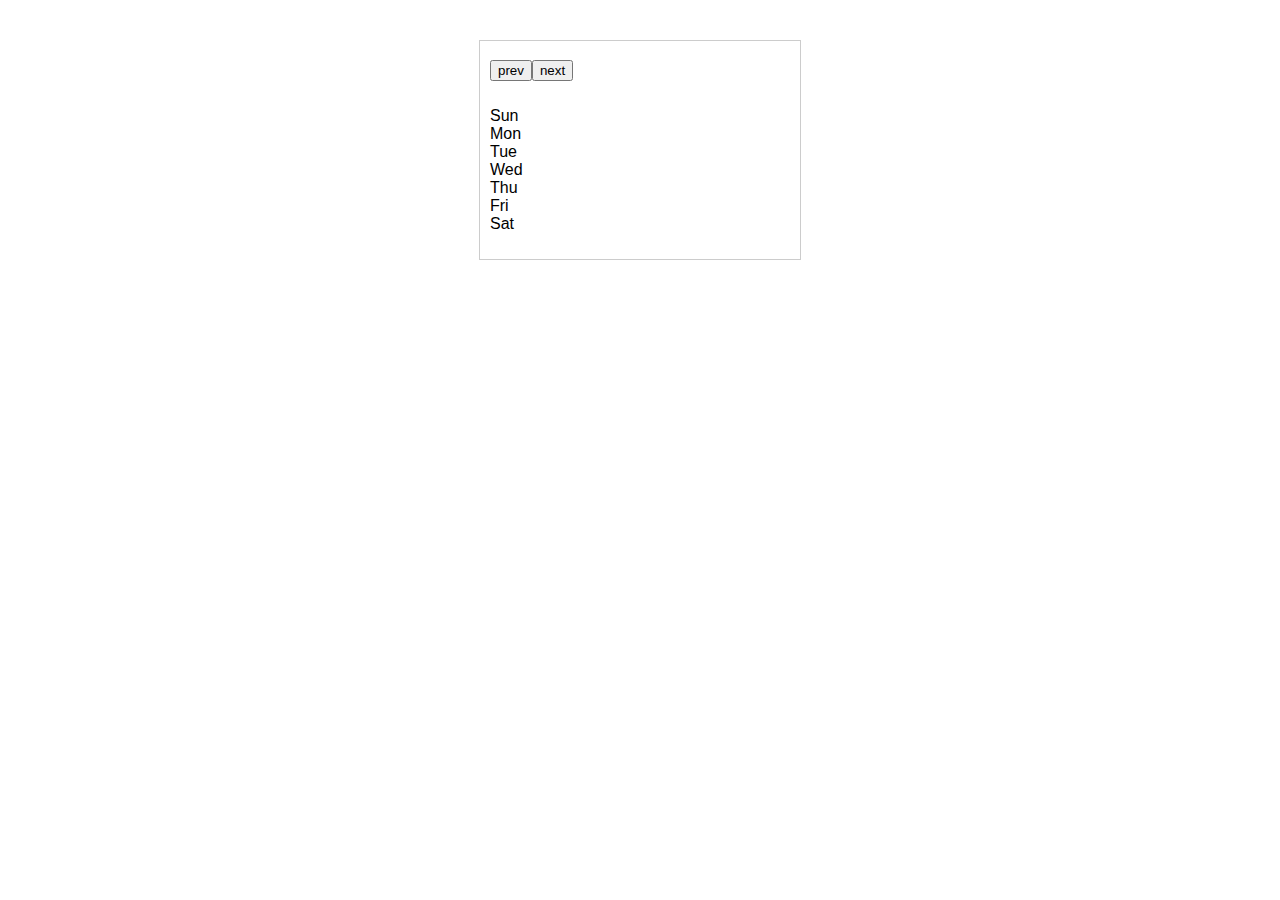
<file: index.html>
<!DOCTYPE html>
<html>
<head>
    <meta charset="UTF-8">
    <title>calender</title>
    <link rel="stylesheet" href="style.css">
</head>

<body>

<div class="calender">
    <div class="header">
        <button id="prev">prev</button>
        <h2 id="monthYear"></h2>
        <button id="next">next</button>
    </div>
    <ul class="weekdays">
        <li>Sun</li>
        <li>Mon</li>
        <li>Tue</li>
        <LI>Wed</LI>
        <li>Thu</li>
        <li>Fri</li>
        <li>Sat</li>
    </ul>
    
    <ul id="Days"></ul>
</div>

<script src="main.js"></script>
</body>

</html>
</file>
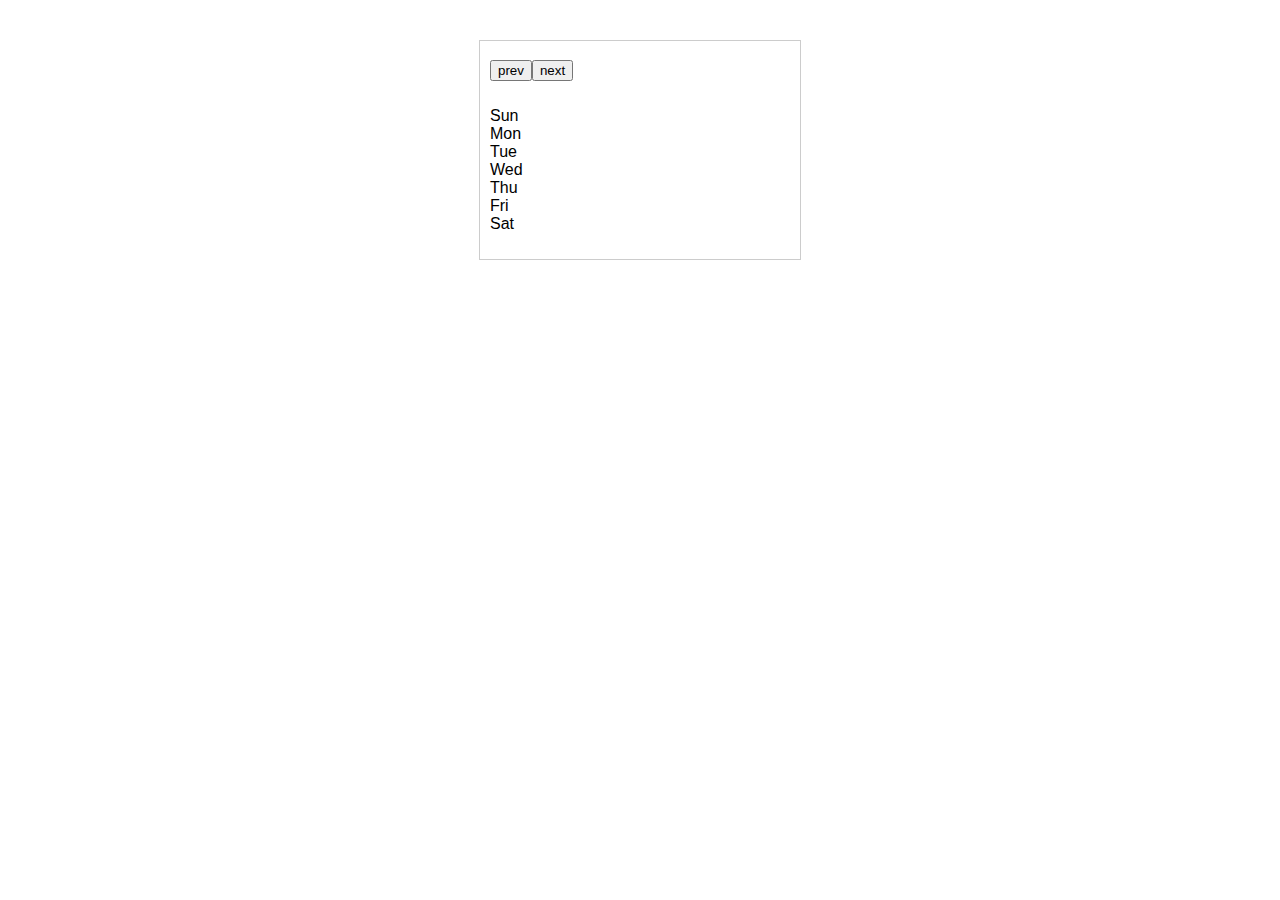
<file: index html.HTML>
<!DOCTYPE html>
<html>
<head>
    <meta charset="UTF-8">
    <title>calender</title>
    <link rel="stylesheet" href="style.css">
</head>

<body>

<div class="calender">
    <div class="header">
        <button id="prev">prev</button>
        <h2 id="monthYear"></h2>
        <button id="next">next</button>
    </div>
    <ul class="weekdays">
        <li>Sun</li>
        <li>Mon</li>
        <li>Tue</li>
        <LI>Wed</LI>
        <li>Thu</li>
        <li>Fri</li>
        <li>Sat</li>
    </ul>
    
    <ul id="Days"></ul>
</div>

<script src="main.js"></script>
</body>
</html>
</file>
<file: style.css>
body{
    font-family: Arial;
    display:flex;
    justify-content:center;
    margin-top:40px;
}

.calender{
    width:300px;
    border:1px solid #ccc;
    padding:10px;
}

.header{
    display:flex;
    justfy-content:space-between;
    align-items:center;
}

.weekdays, #days{
    display:grid;
    grid-template-colums: repeat(7,1fr);
    list-style:none;
    padding:0;
}

.weekdays li{
    font-weght:bold;
}

#days li{
    Padding:8px;
    text-align:center;
}
</file>
